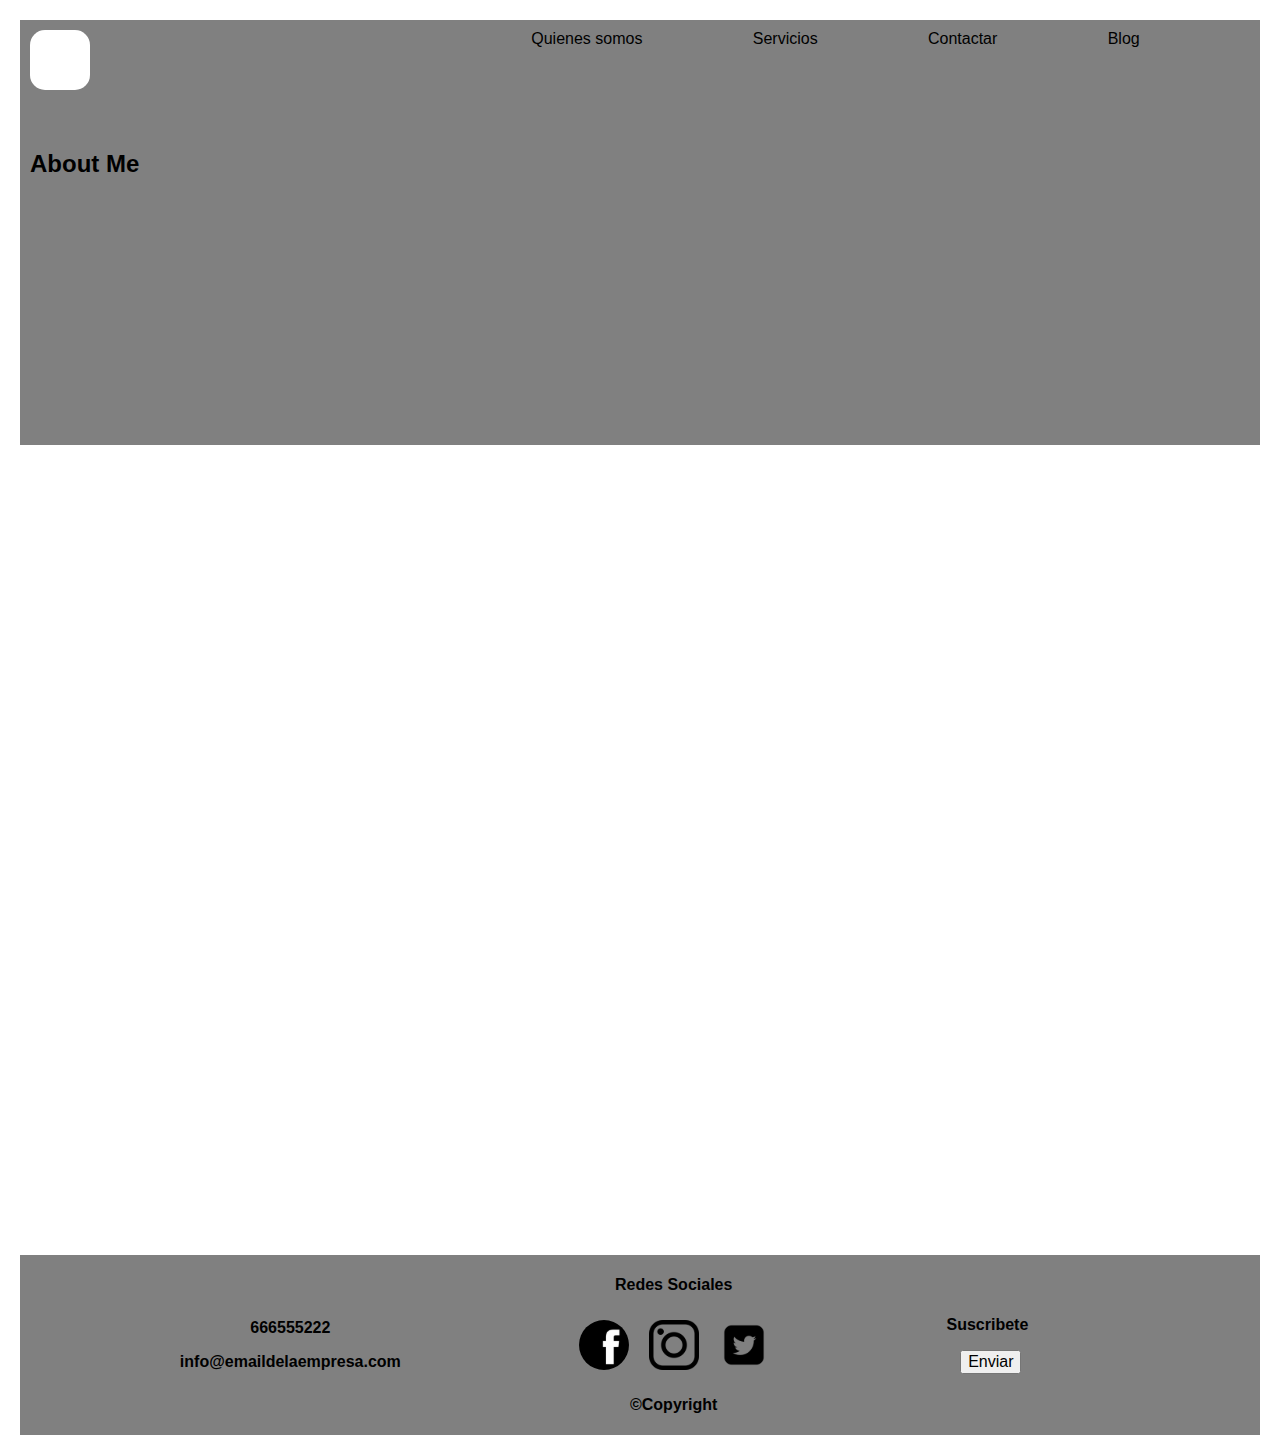
<file: index.html>
<!DOCTYPE html>
<html lang="es">
  <head>
    <meta charset="utf-8" />
    <!-- SEO = Básico -->
    <title></title>
    <meta name="description" content="" />
    <meta name="viewport" content="width=device-width, initial-scale=1" />

    <!-- SEO = Redes Sociales -->
    <meta property="og:title" content="" />
    <meta property="og:type" content="" />
    <meta property="og:url" content="" />
    <meta property="og:image" content="" />

    <!-- App Web, inidicar al navegador que elementos mostrar en un JSON -->
    <link rel="manifest" href="site.webmanifest" />
    <!-- icono de acceso para IOS -->
    <link rel="apple-touch-icon" href="icon.png" />
    <!-- Recordar que favicon.ico tiene que estar en el directorio inicial -->

    <!-- links de estilos -->
    <link rel="stylesheet" href="css/normalize.css" />
    <link rel="stylesheet" href="css/style.css" />
    <link rel="stylesheet" href="css/index.css" />
    <!-- Se cambia el tema de algunos navegadores -->
    <meta name="theme-color" content="#fafafa" />
  </head>
  <body>
    <!-- *** ESTRUCTURA SEMÁNTICA *** -->
    <!-- Header (encabezado de la página, zona superior) -->
    <header>
      <!-- nav (el navegador de toda la web) -->
      <nav>
      <a class="cajaLogo" href="index.html">
        <div class="logo"></div>
      </a>
     
        <a href="about.html" class="link1">Quienes somos</a>
        <a href="" class="link2">Servicios</a>
        <a href="" class="link3">Contactar</a>
        <a href="" class="link4">Blog</a>
      </nav>

      <section class="banner">
          <h2>About Me</h2>

      </section>

    
    </header>
    <!-- Main (centro de la página, zona central) -->
    <main>

    <div class="main_vacio"></div>
      <!-- section y article (posibilidades dentro de main) -->
    </main>
    <!-- Footer (final de la página, zona inferior) -->
    <footer>
      <ul class="contactar">
        <li>666555222</li>
        <li>info@emaildelaempresa.com</li>
      </ul>
      
      <ul class="redes">
        <li>Redes Sociales</li>
        <li class="logos_redes"><img src="img/svg/logo_facebook.svg" alt="facebook">
          <img src="img/svg/logo_insta.svg" alt="instagram">
          <img src="img/svg/logo_twitter.svg" alt="twitter">
        </li>
        <li>&copy;Copyright</li>
      </ul>
      
      <ul class="suscribete">
        <li>Suscribete</li>
        <li> <div class="caja_vaciaBoton"></div><button>Enviar</button></li>
      </ul>


      <h4></h4>
    </footer>

    <!-- *** Google Analytics *** -->
    <script src="https://www.google-analytics.com/analytics.js" async></script>
  </body>
</html>
</file>
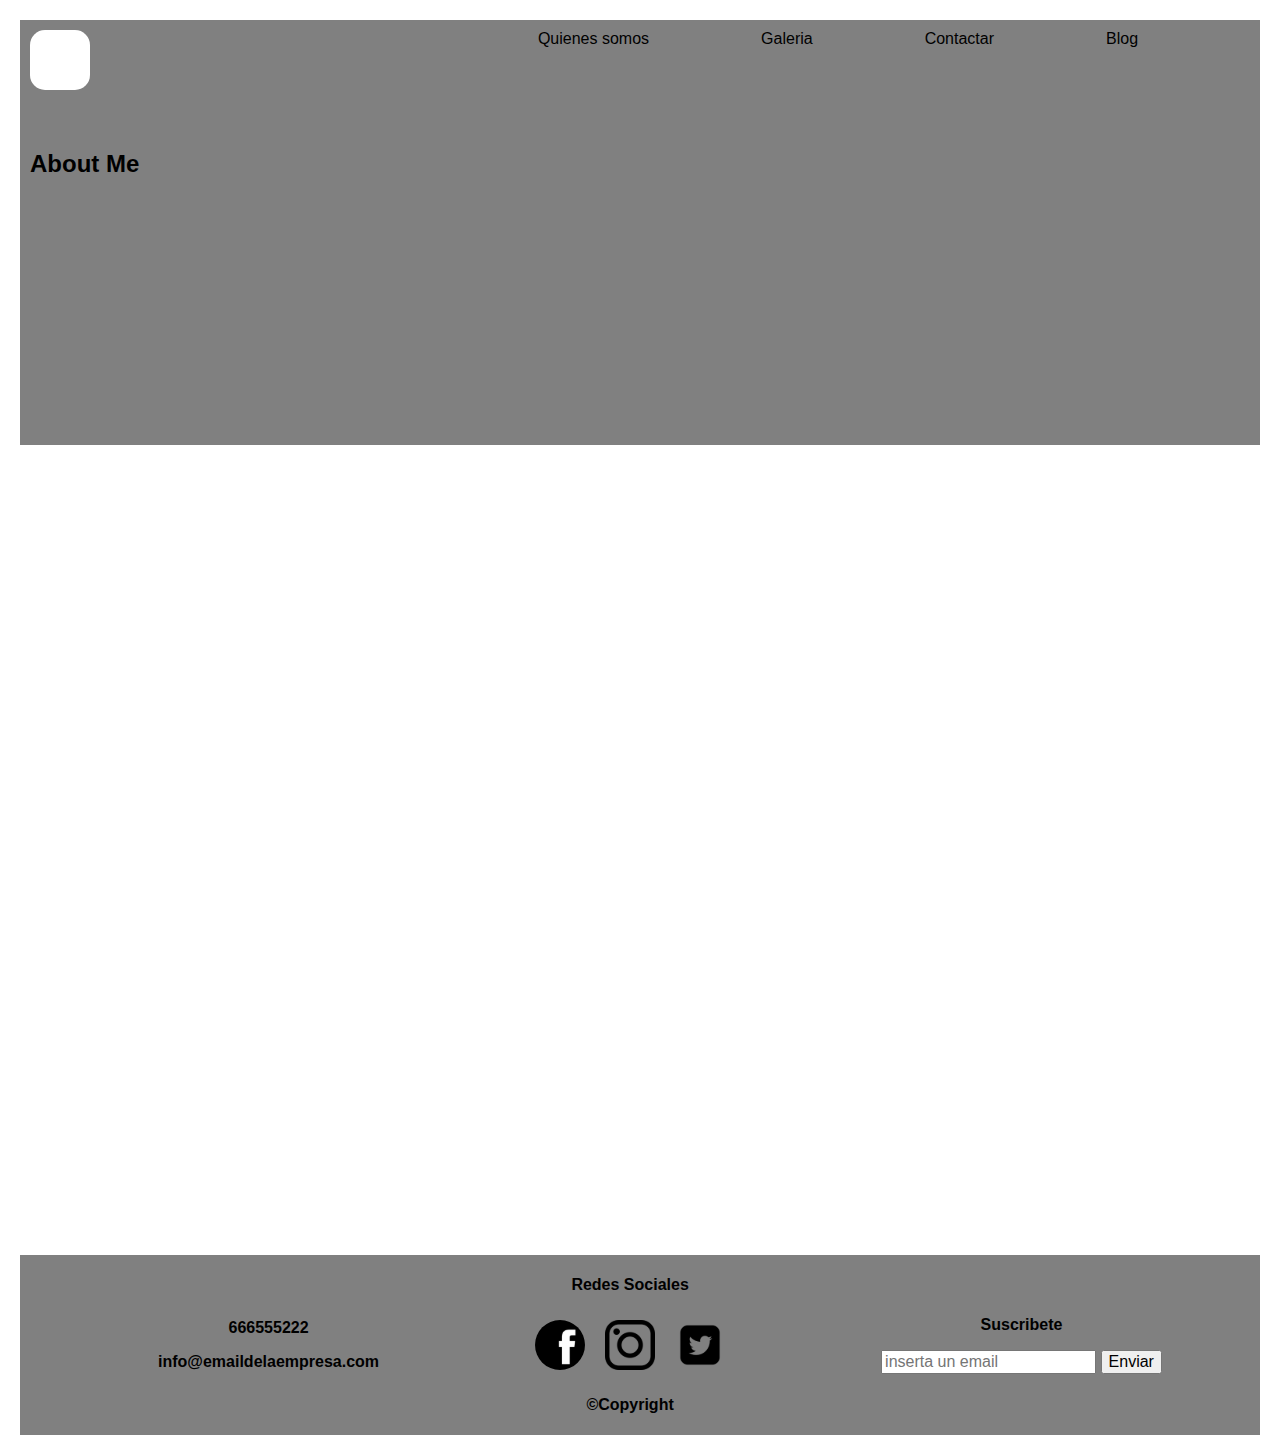
<file: blog.html>
<!DOCTYPE html>
<html lang="es">
  <head>
    <meta charset="utf-8" />
    <!-- SEO = Básico -->
    <title></title>
    <meta name="description" content="" />
    <meta name="viewport" content="width=device-width, initial-scale=1" />

    <!-- SEO = Redes Sociales -->
    <meta property="og:title" content="" />
    <meta property="og:type" content="" />
    <meta property="og:url" content="" />
    <meta property="og:image" content="" />

    <!-- App Web, inidicar al navegador que elementos mostrar en un JSON -->
    <link rel="manifest" href="site.webmanifest" />
    <!-- icono de acceso para IOS -->
    <link rel="apple-touch-icon" href="icon.png" />
    <!-- Recordar que favicon.ico tiene que estar en el directorio inicial -->

    <!-- links de estilos -->
    <link rel="stylesheet" href="css/normalize.css" />
    <link rel="stylesheet" href="css/style.css" />
    <link rel="stylesheet" href="css/index.css" />
    <!-- Se cambia el tema de algunos navegadores -->
    <meta name="theme-color" content="#fafafa" />
  </head>
  <body>
    <!-- *** ESTRUCTURA SEMÁNTICA *** -->
    <!-- Header (encabezado de la página, zona superior) -->
    <header>
      <!-- nav (el navegador de toda la web) -->
      <nav>
      <a class="cajaLogo" href="index.html">
        <div class="logo"></div>
      </a>
     
        <a href="about.html" class="link1">Quienes somos</a>
        <a href="galeria.html" class="link2">Galeria</a>
        <a href="contactar.html" class="link3">Contactar</a>
        <a href="" class="link4">Blog</a>
      </nav>

      <section class="banner">
          <h2>About Me</h2>

      </section>

    
    </header>
    <!-- Main (centro de la página, zona central) -->
    <main>

    <div class="main_vacio"></div>
      <!-- section y article (posibilidades dentro de main) -->
    </main>
    <!-- Footer (final de la página, zona inferior) -->
    <footer>
      <ul class="contactar">
        <li>666555222</li>
        <li>info@emaildelaempresa.com</li>
      </ul>
      
      <ul class="redes">
        <li>Redes Sociales</li>
        <li class="logos_redes"><img src="img/svg/logo_facebook.svg" alt="facebook">
          <img src="img/svg/logo_insta.svg" alt="instagram">
          <img src="img/svg/logo_twitter.svg" alt="twitter">
        </li>
        <li>&copy;Copyright</li>
      </ul>

      <ul class="suscribete">
        <li>Suscribete</li>
        <li>
      <form action="">
        <input  type="email" name="correo" required
        placeholder="inserta un email">
        <button type="submit">Enviar</button>
      </form>
    </li>
    </ul>
       

    
    </footer>

    <!-- *** Google Analytics *** -->
    <script src="https://www.google-analytics.com/analytics.js" async></script>
  </body>
</html>
</file>
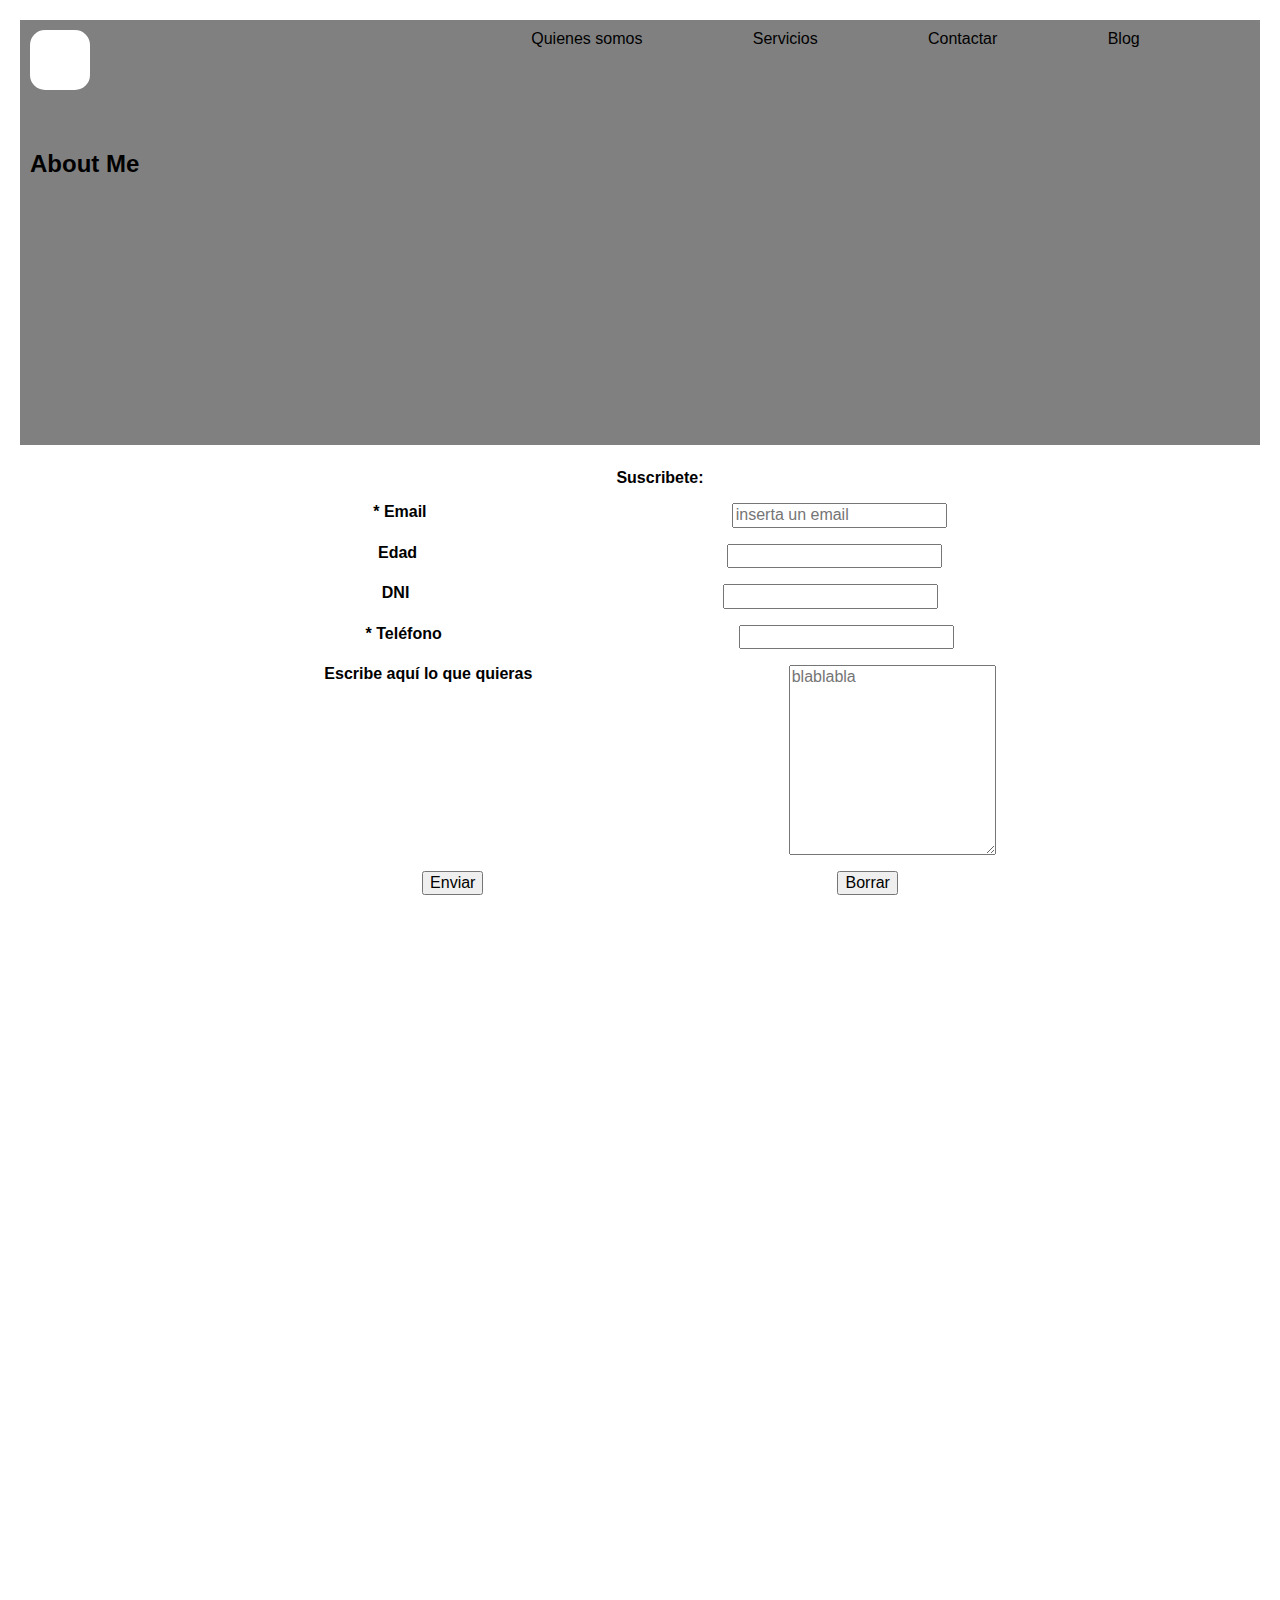
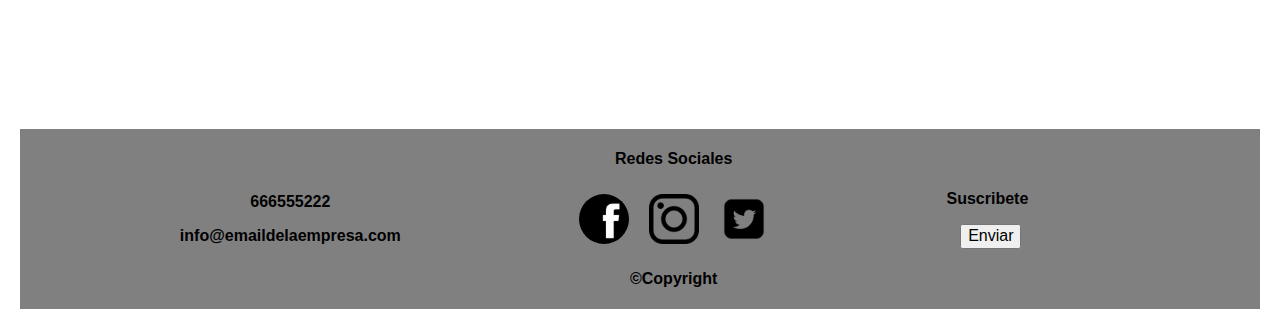
<file: formulario.html>
<!DOCTYPE html>
<html lang="es">
  <head>
    <meta charset="utf-8" />
    <!-- SEO = Básico -->
    <title></title>
    <meta name="description" content="" />
    <meta name="viewport" content="width=device-width, initial-scale=1" />

    <!-- SEO = Redes Sociales -->
    <meta property="og:title" content="" />
    <meta property="og:type" content="" />
    <meta property="og:url" content="" />
    <meta property="og:image" content="" />

    <!-- App Web, inidicar al navegador que elementos mostrar en un JSON -->
    <link rel="manifest" href="site.webmanifest" />
    <!-- icono de acceso para IOS -->
    <link rel="apple-touch-icon" href="icon.png" />
    <!-- Recordar que favicon.ico tiene que estar en el directorio inicial -->

    <!-- links de estilos -->
    <link rel="stylesheet" href="css/normalize.css" />
    <link rel="stylesheet" href="css/style.css" />
    <link rel="stylesheet" href="css/index.css" />
    <!-- Se cambia el tema de algunos navegadores -->
    <meta name="theme-color" content="#fafafa" />
  </head>
  <body>
    <!-- *** ESTRUCTURA SEMÁNTICA *** -->
    <!-- Header (encabezado de la página, zona superior) -->
    <header>
      <!-- nav (el navegador de toda la web) -->
      <nav>
      <a class="cajaLogo" href="index.html">
        <div class="logo"></div>
      </a>
     
        <a href="about.html" class="link1">Quienes somos</a>
        <a href="" class="link2">Servicios</a>
        <a href="" class="link3">Contactar</a>
        <a href="" class="link4">Blog</a>
      </nav>

      <section class="banner">
          <h2>About Me</h2>

      </section>

    
    </header>
    <!-- Main (centro de la página, zona central) -->
    <main>

        <form>
            <ul class="suscribete">
                <li>Suscribete:</li>
                <li><label for="">* Email</label>
                    <input  type="email" name="correo" required placeholder="inserta un email">
                </li>
                <li>
                    <label for="">Edad</label>
                    <input type="number" name="Edad" id="">
                </li>
                <li>
                    <label for="">DNI</label>
                    <input type="text" name="dni" id="">
                </li>
                <li>
                    <label for="">* Teléfono</label>
                    <input type="tel" name="telefono" id="">
                </li>

                <li>
                    <label for="">Escribe aquí lo que quieras</label>
                    <textarea cols="" rows="10" placeholder="blablabla"></textarea>
                </li>
                <li><button type="submit">Enviar</button>
                    <button type="reset">Borrar</button>
                </li>
            </ul>

    <div class="main_vacio"></div>
      <!-- section y article (posibilidades dentro de main) -->
    </main>
    <!-- Footer (final de la página, zona inferior) -->
    <footer>
      <ul class="contactar">
        <li>666555222</li>
        <li>info@emaildelaempresa.com</li>
      </ul>
      
      <ul class="redes">
        <li>Redes Sociales</li>
        <li class="logos_redes"><img src="img/svg/logo_facebook.svg" alt="facebook">
          <img src="img/svg/logo_insta.svg" alt="instagram">
          <img src="img/svg/logo_twitter.svg" alt="twitter">
        </li>
        <li>&copy;Copyright</li>
      </ul>
      
      <ul class="suscribete">
        <li>Suscribete</li>
        <li> <div class="caja_vaciaBoton"></div><button>Enviar</button></li>
      </ul>
      <h4></h4>
    </footer>

    <!-- *** Google Analytics *** -->
    <script src="https://www.google-analytics.com/analytics.js" async></script>
  </body>
</html>
</file>
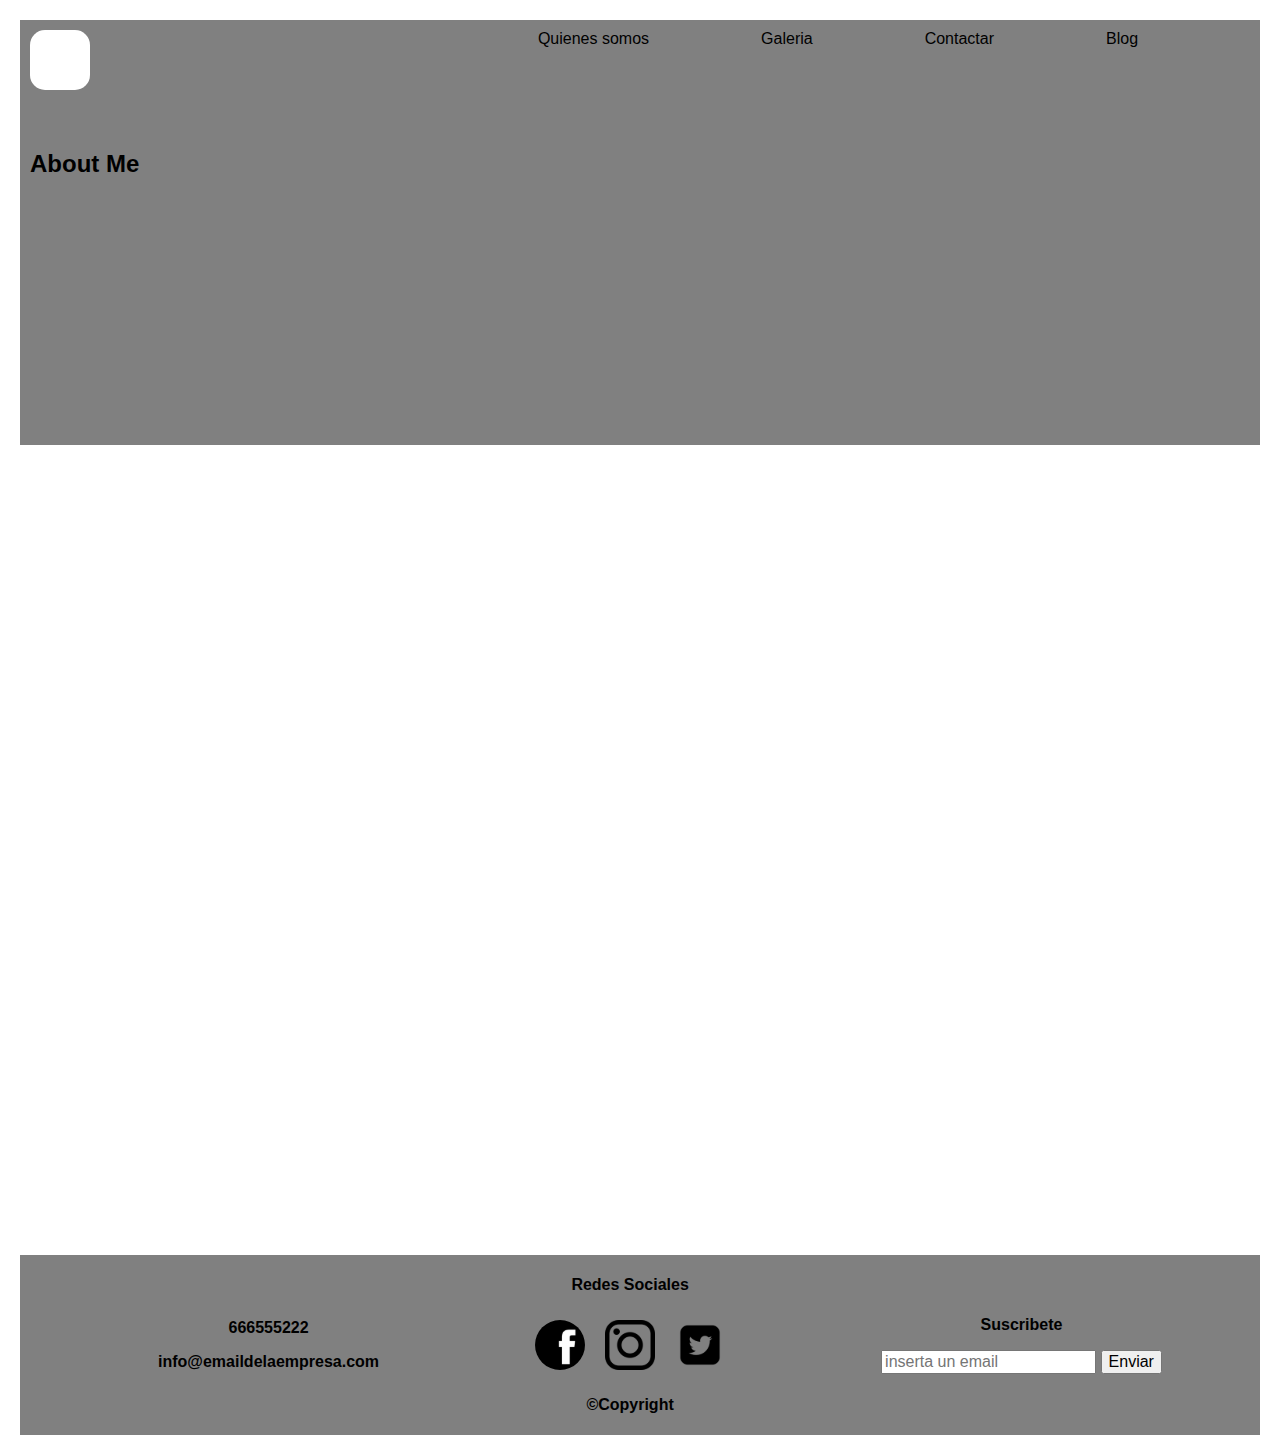
<file: galeria.html>
<!DOCTYPE html>
<html lang="es">
  <head>
    <meta charset="utf-8" />
    <!-- SEO = Básico -->
    <title></title>
    <meta name="description" content="" />
    <meta name="viewport" content="width=device-width, initial-scale=1" />

    <!-- SEO = Redes Sociales -->
    <meta property="og:title" content="" />
    <meta property="og:type" content="" />
    <meta property="og:url" content="" />
    <meta property="og:image" content="" />

    <!-- App Web, inidicar al navegador que elementos mostrar en un JSON -->
    <link rel="manifest" href="site.webmanifest" />
    <!-- icono de acceso para IOS -->
    <link rel="apple-touch-icon" href="icon.png" />
    <!-- Recordar que favicon.ico tiene que estar en el directorio inicial -->

    <!-- links de estilos -->
    <link rel="stylesheet" href="css/normalize.css" />
    <link rel="stylesheet" href="css/style.css" />
    <link rel="stylesheet" href="css/index.css" />
    <!-- Se cambia el tema de algunos navegadores -->
    <meta name="theme-color" content="#fafafa" />
  </head>
  <body>
    <!-- *** ESTRUCTURA SEMÁNTICA *** -->
    <!-- Header (encabezado de la página, zona superior) -->
    <header>
      <!-- nav (el navegador de toda la web) -->
      <nav>
      <a class="cajaLogo" href="index.html">
        <div class="logo"></div>
      </a>
     
        <a href="about.html" class="link1">Quienes somos</a>
        <a href="galeria.html" class="link2">Galeria</a>
        <a href="contactar.html" class="link3">Contactar</a>
        <a href="blog.html" class="link4">Blog</a>
      </nav>

      <section class="banner">
          <h2>About Me</h2>

      </section>

    
    </header>
    <!-- Main (centro de la página, zona central) -->
    <main>

    <div class="main_vacio"></div>
      <!-- section y article (posibilidades dentro de main) -->
    </main>
    <!-- Footer (final de la página, zona inferior) -->
    <footer>
      <ul class="contactar">
        <li>666555222</li>
        <li>info@emaildelaempresa.com</li>
      </ul>
      
      <ul class="redes">
        <li>Redes Sociales</li>
        <li class="logos_redes"><img src="img/svg/logo_facebook.svg" alt="facebook">
          <img src="img/svg/logo_insta.svg" alt="instagram">
          <img src="img/svg/logo_twitter.svg" alt="twitter">
        </li>
        <li>&copy;Copyright</li>
      </ul>

      <ul class="suscribete">
        <li>Suscribete</li>
        <li>
      <form action="">
        <input  type="email" name="correo" required
        placeholder="inserta un email">
        <button type="submit">Enviar</button>
      </form>
    </li>
    </ul>
       

    
    </footer>

    <!-- *** Google Analytics *** -->
    <script src="https://www.google-analytics.com/analytics.js" async></script>
  </body>
</html>
</file>
<file: css/style.css>
/* *********************************** */
/* *** ESTILOS GENERALES *** */
/* *********************************** */

/* Tipografía */
@font-face {
    font-family: "";
    src: url("") format("woof2"),
         url("") format("woof");
}

/* ******************************** */

/* Colores */

/* ******************************** */

html{
    color: black;
    font-family: sans-serif;
    padding: 20px;
}



header{
    max-width: 100%;
    height: 45vh;   
    background-color: grey;
    padding: 10px;
}

.main_vacio{
    height: 90vh;
}


/* posicion nav */
nav{
    display: flex;
    align-self: center;
    height: 100px;   

}
.cajaLogo{
    display: flex;
    flex-grow:4;
}
a{
    display: flex;
    flex-grow:1;
    text-decoration: none;
    color: black;
}

/* Logo */
.logo{
    width: 60px;
    height: 60px;
    background-color:white;
    border-radius: 15px;
}

/* banner */
.banner{
    display: flex; 
    height: 500px;
    width: 100%;
    align-self: flex-end;
}



/* footer */

footer{
    background-color: grey;
    height: 20vh;
    display: flex;
    justify-content: space-evenly;

}


.logos_redes img{
    margin:10px;
}


ul{
    display: flex;
    flex-direction: column;
    align-self: center;
    justify-content: center;
}
li{
    list-style: none;
    margin:8px;
    font-weight: bold;
    display: flex;
     justify-content: space-evenly;
}
</file>
<file: css/index.css>
/* *********************************** */
/* *** Estilos SOLO para index.html *** */
/* *********************************** */
</file>
